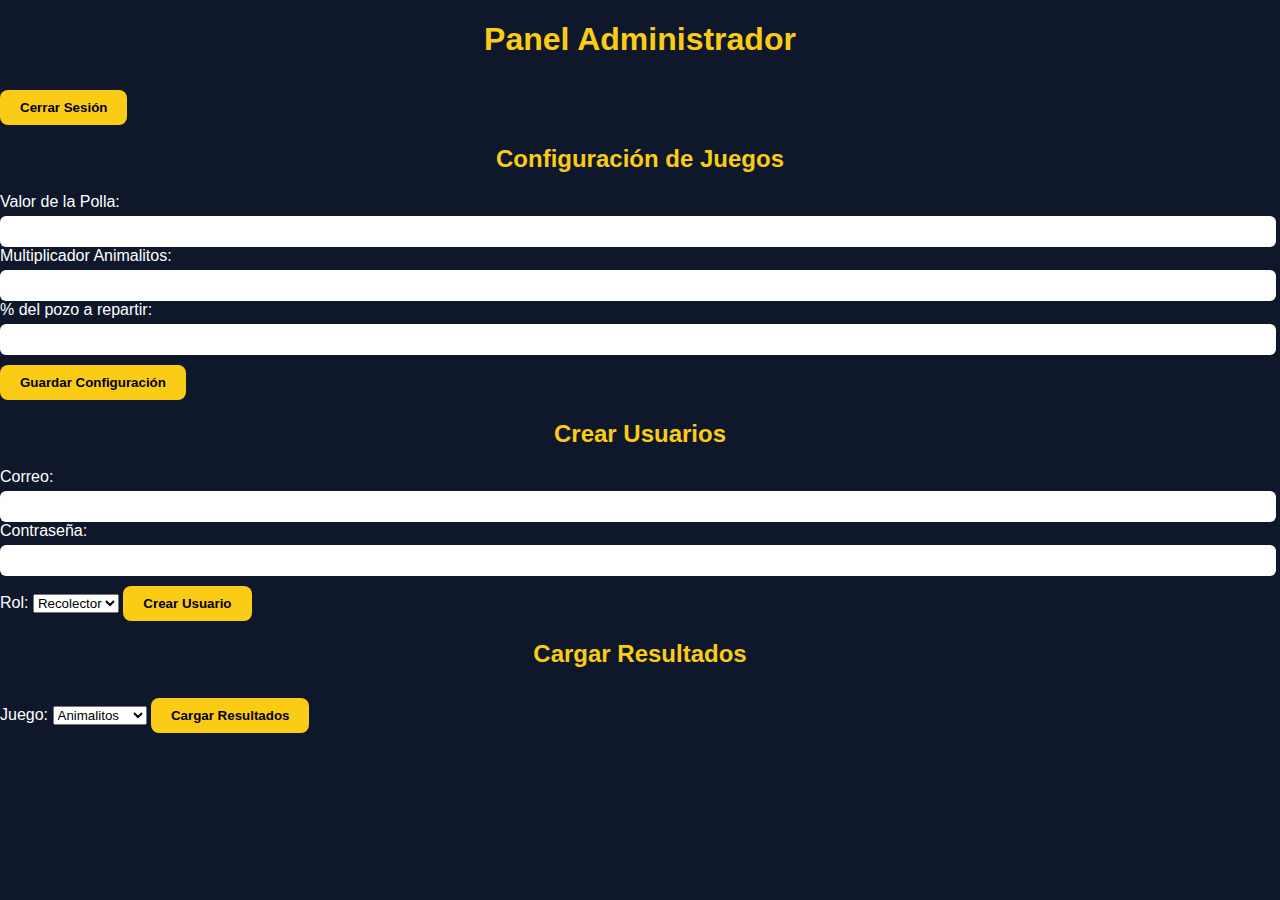
<file: admin.html>
<!DOCTYPE html>
<html lang="es">
<head>
  <meta charset="UTF-8">
  <title>Admin | Cocosystem</title>
  <link rel="stylesheet" href="css/styles.css">
</head>
<body>
  <header>
    <h1>Panel Administrador</h1>
    <button onclick="logout()">Cerrar Sesión</button>
  </header>

  <main>
    <!-- Configuración de Juegos -->
    <section id="config-juegos">
      <h2>Configuración de Juegos</h2>
      <label>Valor de la Polla:</label>
      <input type="number" id="valorPolla" min="1">
      <label>Multiplicador Animalitos:</label>
      <input type="number" id="multiplicadorAnimalitos" min="1">
      <label>% del pozo a repartir:</label>
      <input type="number" id="porcentajePolla" min="1" max="100">
      <button onclick="guardarSettings()">Guardar Configuración</button>
    </section>

    <!-- Creación de Recolectores/Vendedores -->
    <section id="crear-usuarios">
      <h2>Crear Usuarios</h2>
      <label>Correo:</label>
      <input type="email" id="nuevoEmail">
      <label>Contraseña:</label>
      <input type="password" id="nuevoPassword">
      <label>Rol:</label>
      <select id="nuevoRol">
        <option value="collector">Recolector</option>
        <option value="seller">Vendedor</option>
      </select>
      <button onclick="crearUsuario()">Crear Usuario</button>
    </section>

    <!-- Cargar Resultados -->
    <section id="cargar-resultados">
      <h2>Cargar Resultados</h2>
      <label>Juego:</label>
      <select id="selectJuego">
        <option value="animalitos">Animalitos</option>
        <option value="pollaHipica">Polla Hípica</option>
      </select>
      <button onclick="cargarResultados()">Cargar Resultados</button>
    </section>
  </main>

  <script src="js/firebase.js"></script>
  <script src="js/auth.js"></script>
  <script src="js/admin.js"></script>
</body>
</html>
</file>
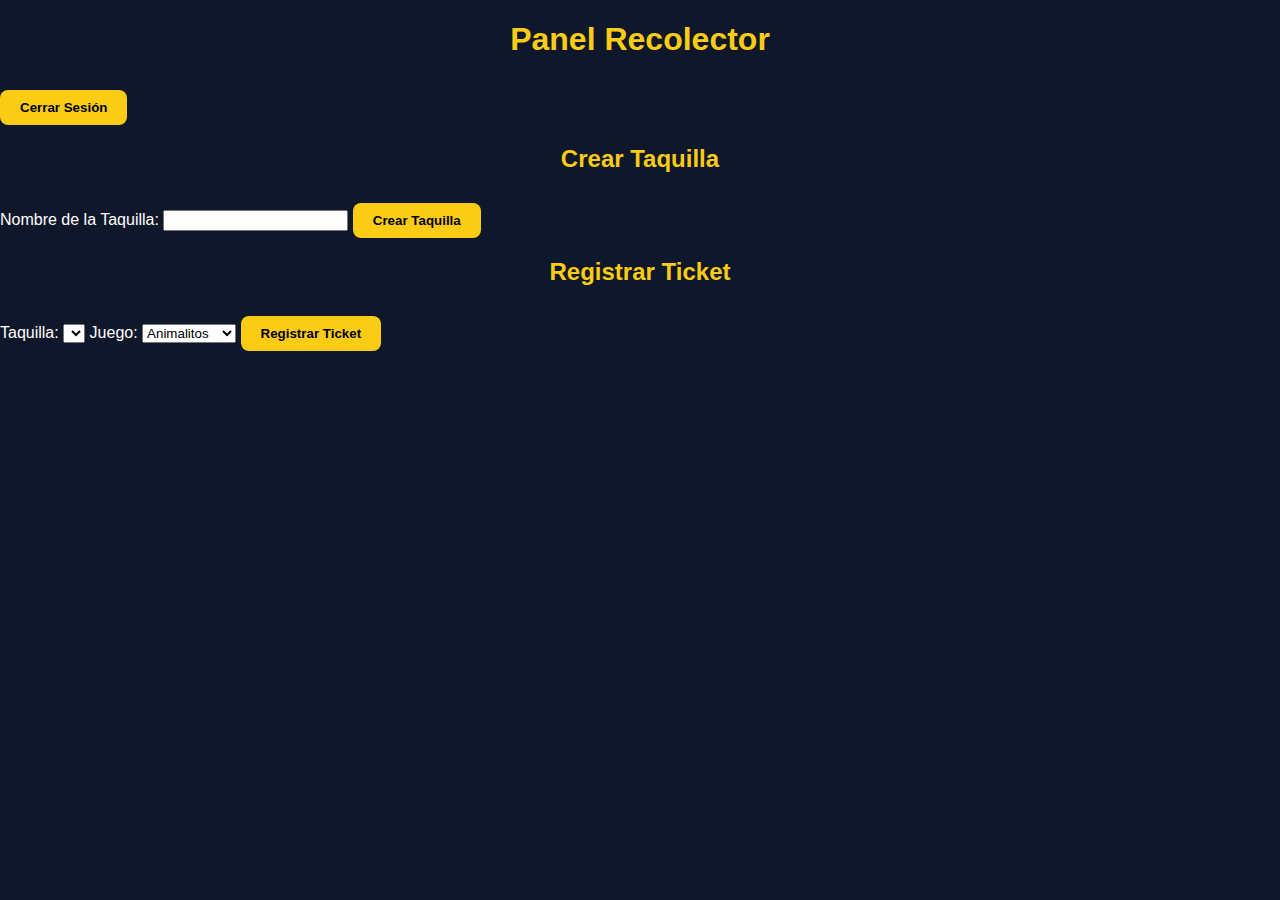
<file: collector.html>
<!DOCTYPE html>
<html lang="es">
<head>
  <meta charset="UTF-8">
  <title>Recolector | Cocosystem</title>
  <link rel="stylesheet" href="css/styles.css">
</head>
<body>
  <header>
    <h1>Panel Recolector</h1>
    <button onclick="logout()">Cerrar Sesión</button>
  </header>

  <main>
    <!-- Crear Taquilla -->
    <section id="crear-taquilla">
      <h2>Crear Taquilla</h2>
      <label>Nombre de la Taquilla:</label>
      <input type="text" id="nombreTaquilla">
      <button onclick="crearTaquilla()">Crear Taquilla</button>
      <div id="taquillasList"></div>
    </section>

    <!-- Registrar Ticket -->
    <section id="registrar-ticket">
      <h2>Registrar Ticket</h2>
      <label>Taquilla:</label>
      <select id="selectTaquilla"></select>
      <label>Juego:</label>
      <select id="selectJuego">
        <option value="animalitos">Animalitos</option>
        <option value="pollaHipica">Polla Hípica</option>
      </select>
      <button onclick="registrarTicket()">Registrar Ticket</button>
      <div id="ticketsList"></div>
    </section>
  </main>

  <script src="js/firebase.js"></script>
  <script src="js/auth.js"></script>
  <script src="js/collector.js"></script>
</body>
</html>
</file>
<file: css/styles.css>
body {
  font-family: 'Segoe UI', Tahoma, sans-serif;
  background: #0f172a;
  color: #fff;
  margin: 0;
  padding: 0;
}

.login-box, .panel {
  background: #1e293b;
  padding: 20px;
  border-radius: 12px;
  box-shadow: 0 4px 12px rgba(0,0,0,0.5);
  width: 350px;
  margin: 40px auto;
}

h1, h2 {
  color: #facc15;
  text-align: center;
}

button {
  background: #facc15;
  border: none;
  padding: 10px 20px;
  border-radius: 8px;
  cursor: pointer;
  margin-top: 10px;
  font-weight: bold;
}

button:hover {
  background: #eab308;
}

#loterias, #sorteos, #animales, #seleccionados {
  display: flex;
  flex-wrap: wrap;
  gap: 8px;
  margin-top: 10px;
  justify-content: center;
}

#loterias div, #sorteos div, #animales div, #seleccionados div {
  background: #334155;
  padding: 5px 10px;
  border-radius: 6px;
  cursor: pointer;
  text-align: center;
  min-width: 70px;
}

.card {
  background: #1e293b;
  padding: 15px;
  border-radius: 12px;
  margin-bottom: 20px;
  box-shadow: 0 3px 8px rgba(0,0,0,0.4);
}

input[type="number"], input[type="email"], input[type="password"] {
  padding: 8px;
  border-radius: 6px;
  border: none;
  width: calc(100% - 20px);
  margin-top: 5px;
}
</file>
